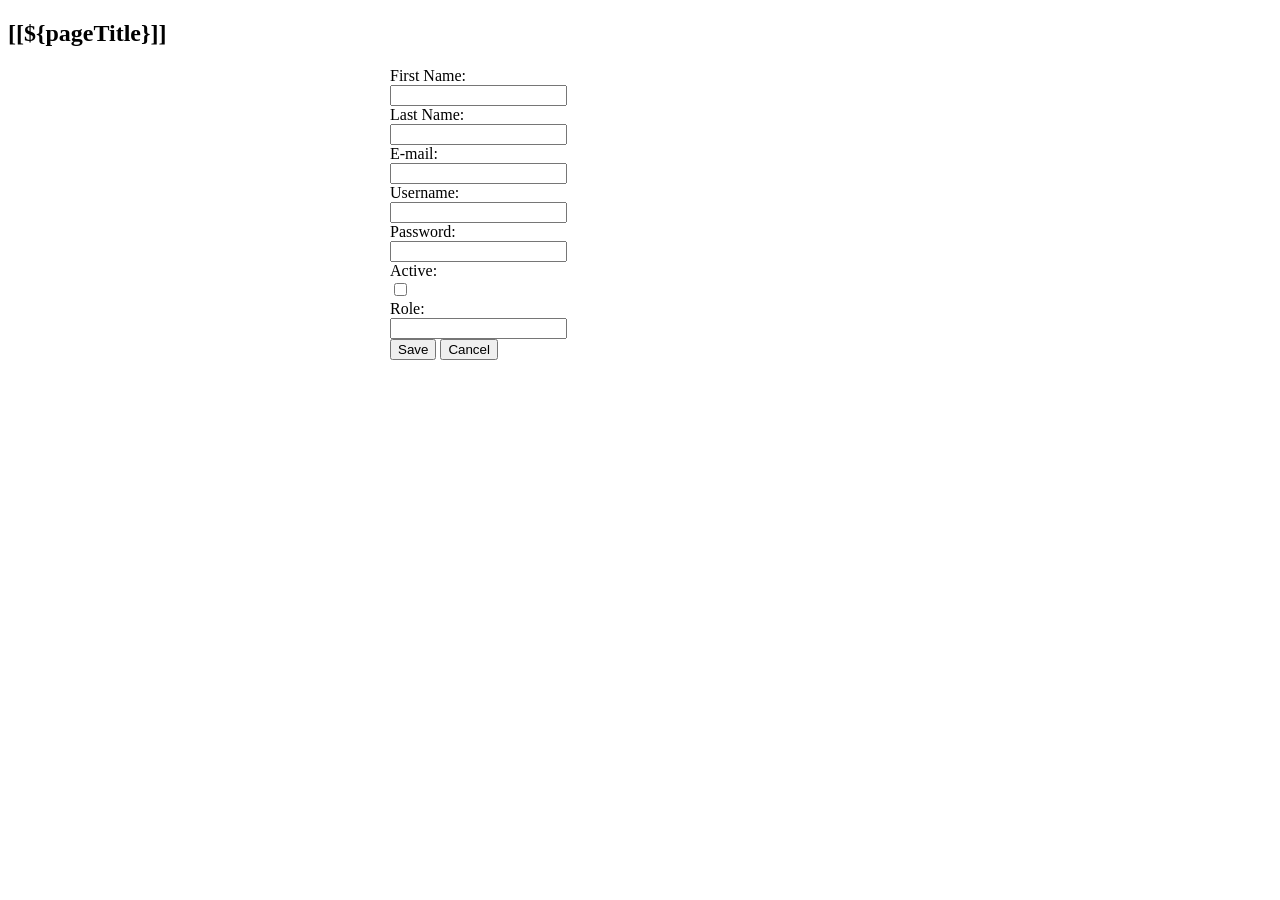
<file: src/main/resources/templates/updateUser.html>
<!DOCTYPE html>
<html lang="en" xmlns:th="http://www.thymeleaf.org">
<head>
    <meta charset="UTF-8">
    <title>[[${pageTitle}]]</title>
    <link rel="stylesheet" type="text/css" th:href="@{/webjars/bootstrap/css/bootstrap.min.css}"/>
</head>
<body>
<div class="container-fluid">
    <div class="text-center"><h2>[[${pageTitle}]]</h2></div>
    <form th:action="@{/saveUser}" method="post" th:object="${user}"
          style="max-width: 500px; margin: 0 auto;">
        <input type="hidden" th:field="*{id}">
        <div class="border border-secondary rounded p-3">
            <div class="form-group row">
                <label class="col-sm-4 col-form-label">First Name:</label>
                <div class="col-sm-8">
                    <input type="text" th:field="*{firstName}" class="form-control" required minlength="2" maxlength="45" />
                </div>
            </div>
            <div class="form-group row">
                <label class="col-sm-4 col-form-label">Last Name:</label>
                <div class="col-sm-8">
                    <input type="text" th:field="*{lastName}" class="form-control" required minlength="2" maxlength="45"/>
                </div>
            </div>
            <div class="form-group row">
                <label class="col-sm-4 col-form-label">E-mail:</label>
                <div class="col-sm-8">
                    <input type="email" th:field="*{email}" class="form-control" required minlength="8" maxlength="45"/>
                </div>
            </div>
            <div class="form-group row">
                <label class="col-sm-4 col-form-label">Username:</label>
                <div class="col-sm-8">
                    <input type="text" th:field="*{userName}" class="form-control" required minlength="5" maxlength="45"/>
                </div>
            </div>
            <div class="form-group row">
                <label class="col-sm-4 col-form-label">Password:</label>
                <div class="col-sm-8">
                    <input type="password" th:field="*{password}" class="form-control" required minlength="5" maxlength="15"/>
                </div>
            </div>
            <div class="form-group row">
                <label class="col-sm-4 col-form-label">Active:</label>
                <div class="col-sm-8">
                    <input type="checkbox" th:field="*{active}"/>
                </div>
            </div>
            <div class="form-group row">
                <label class="col-sm-4 col-form-label">Role:</label>
                <div class="col-sm-8">
                    <input type="text" th:field="*{roles}"/>
                </div>
            </div>

            <div class="text-center">
                <button type="submit" class="btn btn-primary m-2">Save</button>
                <button type="button" class="btn btn-secondary m-2" onclick="cancelForm()">Cancel</button>
            </div>

        </div>



    </form>
</div>
<script type="text/javascript">
    function cancelForm(){
        window.location = "[[@{/users}]]";
    }
</script>
</body>
</html>
</file>
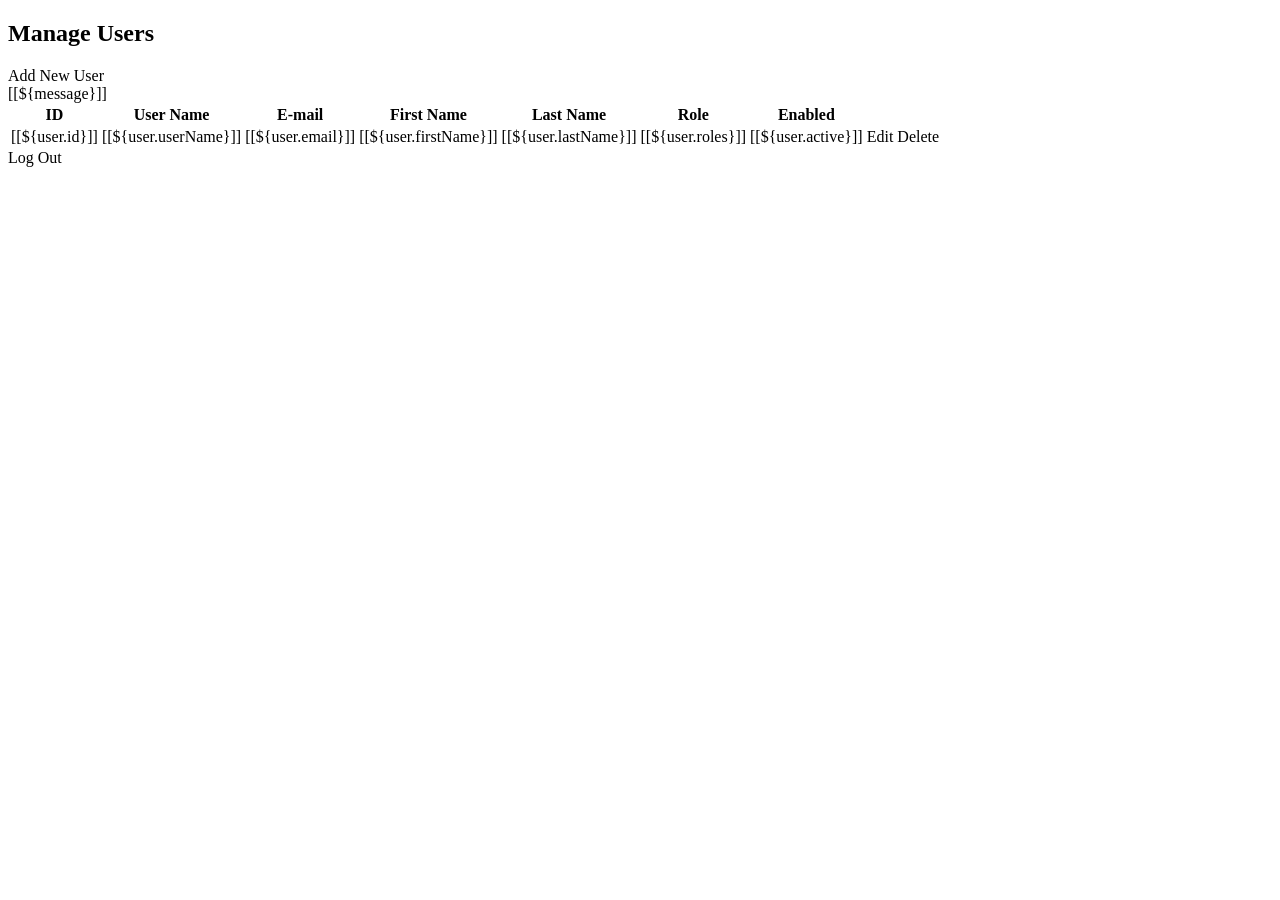
<file: src/main/resources/templates/userList.html>
<!DOCTYPE html>
<html lang="en" xmlns:th="http://www.thymeleaf.org">
<head>
  <meta charset="UTF-8">
  <title>Manage Users</title>
  <link rel="stylesheet" type="text/css" th:href="@{/webjars/bootstrap/css/bootstrap.min.css}"/>
</head>
<body>
<div class="container-fluid text-center">
  <div><h2>Manage Users</h2></div>
  <div class="m-3">
    <a class="h3" th:href="@{/createAccount}" >Add New User</a>
  </div>
  <div th:if="${message}" class="alert alert-success text-center">
    [[${message}]]
  </div>
<div>
  <table class="table table-bordered">
    <thead class="table-dark">
      <tr>
        <th>ID</th>
        <th>User Name</th>
        <th>E-mail</th>
        <th>First Name</th>
        <th>Last Name</th>
        <th>Role</th>
        <th>Enabled</th>
        <th></th>
      </tr>
    </thead>
    <tbody>
      <th:block th:each="user : ${listUsers}">
        <tr>
          <td>[[${user.id}]]</td>
          <td>[[${user.userName}]]</td>
          <td>[[${user.email}]]</td>
          <td>[[${user.firstName}]]</td>
          <td>[[${user.lastName}]]</td>
          <td>[[${user.roles}]]</td>
          <td>[[${user.active}]]</td>
          <td>
            <a class="h4 mr-3" th:href="@{'/users/updateUser/' + ${user.id}}">Edit</a>
            <a class="h4"th:href="@{'/users/delete/' + ${user.id}}">Delete</a>
          </td>
        </tr>
      </th:block>
    </tbody>

  </table>
  <a class="h3" th:href="@{/logout}" >Log Out</a>
</div>

</div>

</body>
</html>
</file>
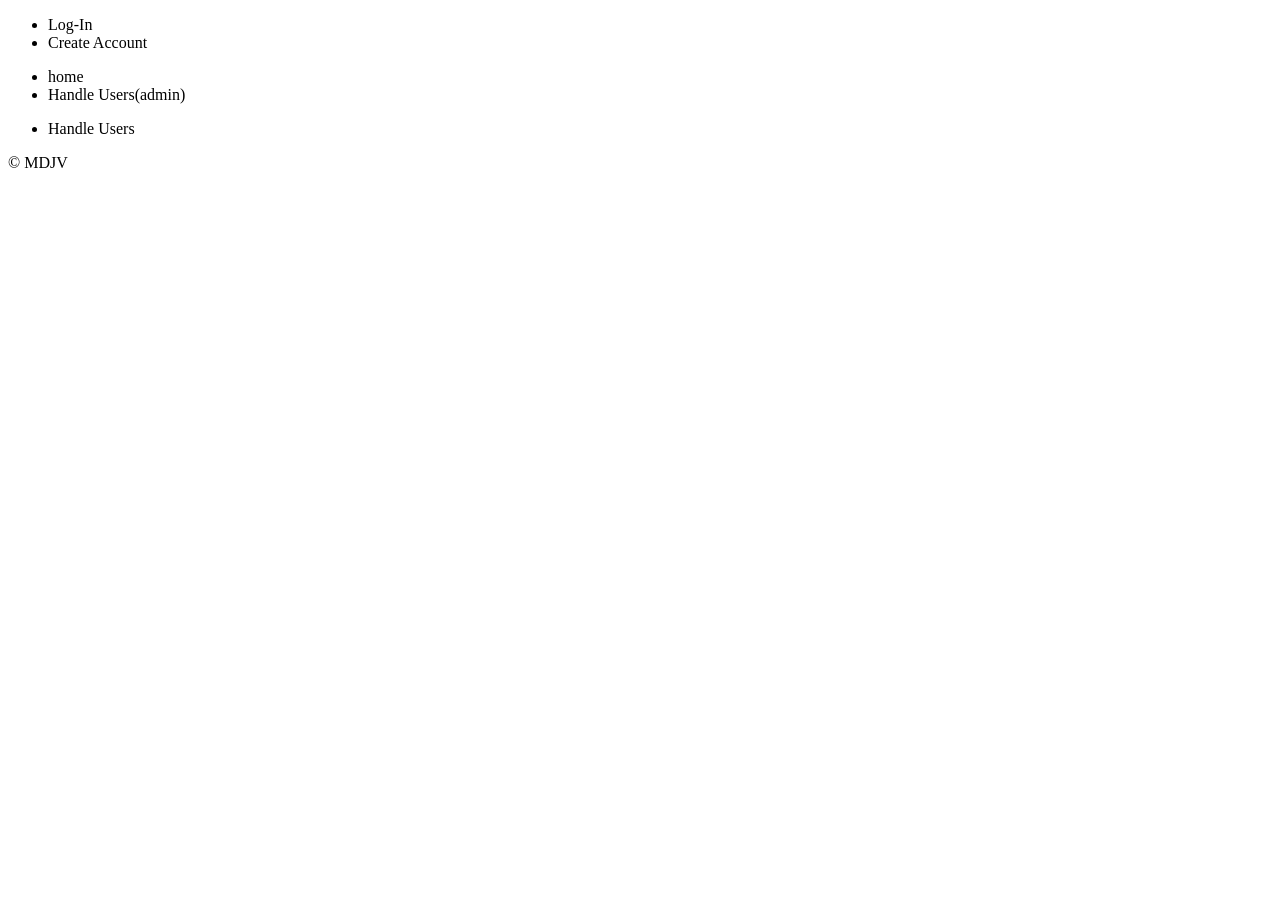
<file: src/main/resources/templates/fragments/app-fragments.html>
<!DOCTYPE HTML>
<html xmlns:th="http://www.thymeleaf.org">
<head>
  <meta charset="UTF-8" />
  <title>App Fragments</title>
</head>
<body>
<!-- Default Navigator -->
<ul th:fragment = "nav-default">
  <li><a th:href="@{/login}">Log-In</a></li>
  <li><a th:href="@{/createAccount}">Create Account</a></li>
</ul>
<!-- Login Navigator -->
<ul th:fragment = "nav-login">
  <li><a th:href="@{/}">home</a></li>
  <li><a th:href="@{/users}">Handle Users(admin)</a></li>
</ul>
<!-- Admin Navigator -->
<ul th:fragment = "nav-admin">
  <li><a th:href="@{/users}">Handle Users</a></li>
</ul>
<div th:fragment="copyright">
  &copy; MDJV
</div>
</body>
</html>
</file>
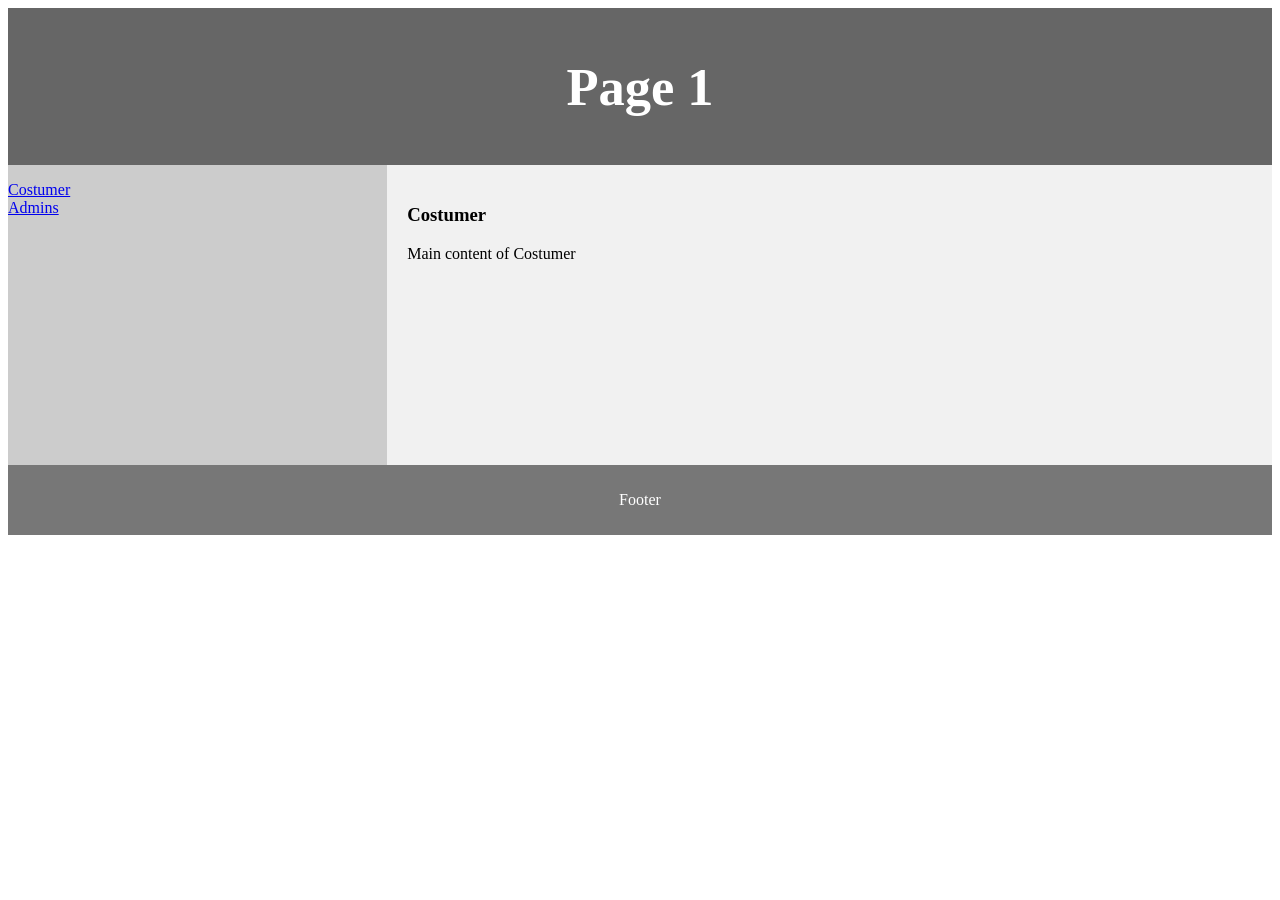
<file: src/main/resources/templates/layouts/main-layout.html>
<!DOCTYPE HTML>
<html xmlns:th="http://www.thymeleaf.org"
      th:fragment="main-fragment (title, otherStaticResources, header, nav, mainContent, footer)">
<head>
  <meta charset="UTF-8" />
  <title th:replace="${title}">Costumer Title</title>
  <link rel="stylesheet" type="text/css" th:href="@{/main.css}" href="../../static/main.css"/>
  <!-- Other javascript, css source files -->
  <th:block th:replace="${otherStaticResources} ?: ~{}"></th:block>
</head>
<body>
<header th:insert="${header} ?: ~{}">
  <h2>Page 1</h2>
</header>
<section>
  <nav th:insert="${nav} ?: ~{}">
    <ul>
      <li><a href="#">Costumer</a></li>
      <li><a href="#">Admins</a></li>
    </ul>
  </nav>
  <article th:insert="${mainContent} ?: ~{}">
    <h1>Costumer</h1>
    <p>Main content of Costumer</p>
  </article>
</section>
<footer th:insert="${footer} ?: ~{}">
  <p>Footer</p>
</footer>
</body>
</html>
</file>
<file: src/main/resources/static/main.css>
/*
CSS FOR CREATE ACCOUNT PAGE
*/
* {
    box-sizing: border-box;
}

header {
    background-color: #666;
    padding: 5px;
    text-align: center;
    font-size: 35px;
    color: white;
}
nav {
    float: left;
    width: 30%;
    height: 300px;
    background: #ccc;

}
nav ul {
    list-style-type: none;
    padding: 0;
}
article {
    float: left;
    padding: 20px;
    width: 70%;
    background-color: #f1f1f1;
    height: 300px;
}
section:after {
    content: "";
    display: table;
    clear: both;
}

#products-main-content {
    text-align: center;
    }
footer {
    background-color: #777;
    padding: 10px;
    text-align: center;
    color: white;
}
@media ( max-width : 600px) {
    nav, article {
        width: 100%;
        height: auto;
    }
}
</file>
